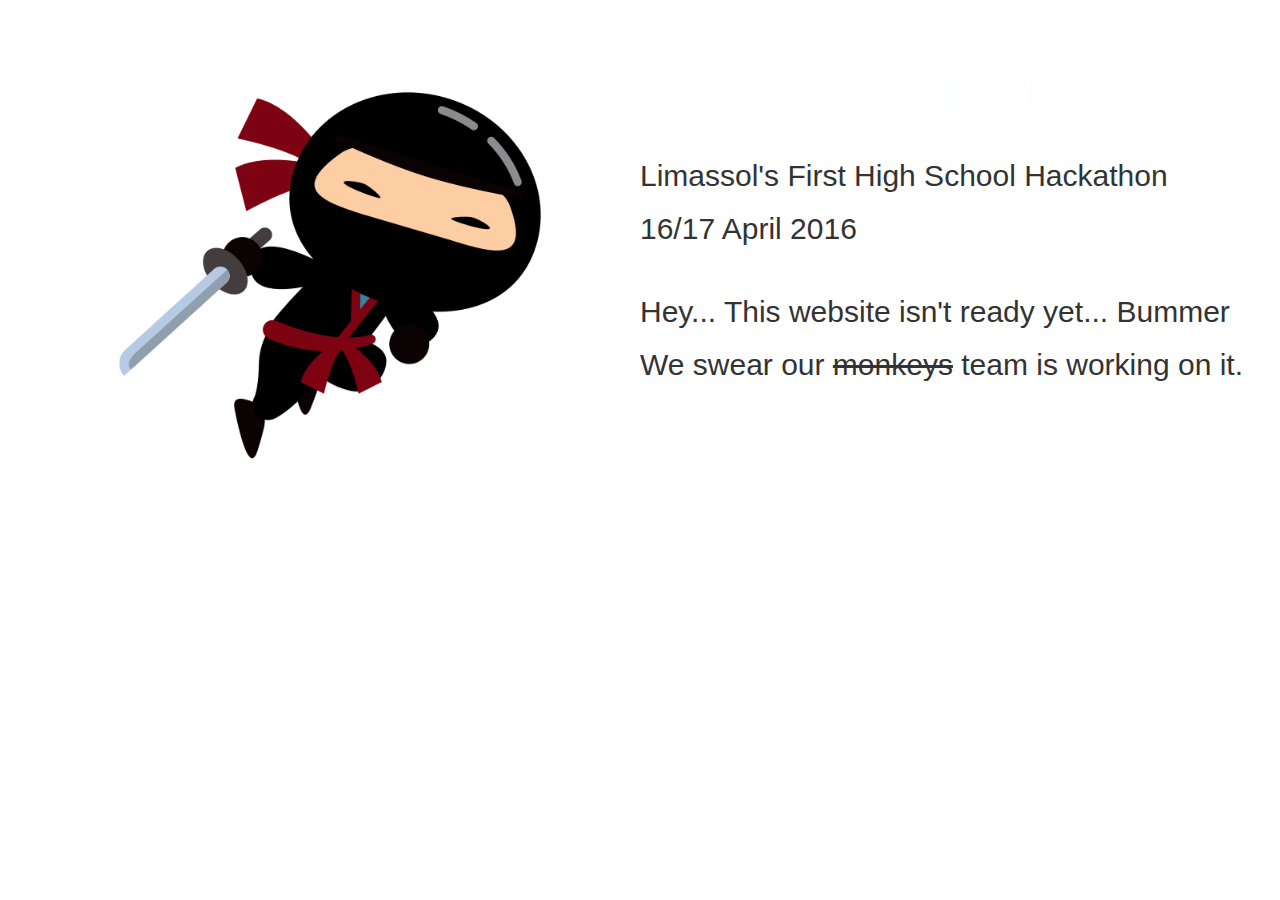
<file: index2.html>
<!DOCTYPE html>
<html>
<head>
	<title>Register</title>
	<link href="css/bootstrap.min.css" rel="stylesheet">
	<link href="css/ninjahacks.css" rel="stylesheet">


</head>
<body>

<div class="container-fluid">
	
<div class="col-md-6" style="background-color:">
	<img class="img-responsive altos" src="img/mascot.png" alt="Mascot">
</div>

<p style="text-align:center; padding-top:80px;"><img src="img/logo_biggest.png" id="logo2"  style="width:250px"></p>
            </p>
            <br>
            <h2 class="centeredd"> Limassol's First High School Hackathon</h2>
           
            <h2 class="centeredd"> 16/17 April 2016</h2>
            <br>
            <h2 class="centeredd"> Hey... This website isn't ready yet... Bummer </h2>
            <h2 class= "centeredd">We swear our <strike>monkeys</strike> team is working on it.</h2>
            <br>
          </p>

</div>




   <!-- jQuery -->
    <script src="https://ajax.googleapis.com/ajax/libs/jquery/1.11.0/jquery.min.js"></script>
    <!-- <script src="js/jquery.js"></script> -->

    <!-- Bootstrap Core JavaScript -->
    <script src="js/bootstrap.min.js"></script>
</body>
</html>
</file>
<file: css/ninjahacks.css>
ul{
	padding-right: 20px;
}


.social [class*="fa fa-"] {
    background-color: #333;
    border-radius: 30px;
    color: #fff;
    display: inline-block;
    height: 30px;
    line-height: 30px;
    margin: auto 3px;
    margin-left: 4px;
    width: 30px;
    font-size: 15px;
    text-align: center;
}

.aaaa { 
    background-color: #46c0fb; 
}





.alo{
  color:white;
  font-size:20px;"
}


.anchor{
  display: block;
  height: 70px; /*same height as header*/
  margin-top: -70px; /*same height as header*/
  visibility: hidden;
}

.altos{
	padding-top: 20px;
	max-width:500px; 
	max-height:600px;

    display: block;
    margin-left: auto;
    margin-right: auto;
}


.blue{

  background-color: #45a1de;
  padding-top: 10px;
  padding-bottom: 10px;

}

.white{

  background-color: white;
  padding-top: 10px;
  padding-bottom: 10px;
}

.logo{

  padding-top: 185px
}
@media (max-width: 991px) {
  .logo{

  padding-top: 5px;
}
}


h1{

  padding-top: 10px;
  padding-bottom: 10px;
}

#about{

padding-top: 20px;
padding-bottom: 20px;

}

#about p{

padding-top: 20px;
padding-bottom: 20px;

}

#headerp{

  color: white;
  padding-top: 2px;
  padding-bottom: 2px;
  font-size: 20px;
}

.centered{
	text-align: center;
}


.navbar-collapse { background:#222; text-align: right;}\
.navbar-collapse a{
  color: white;
} 

@media screen and (max-width: 550px){

.altos{
	padding-top: 35px;
	max-width:250px; 
	max-height:500px;
}

}

.timetable thead{

  color: white;
}

#footerr{

  background-color: #2c3e50;
  padding-top:20px;
  padding-bottom: 20px;
}

#footerr h3{

  color: white;
}

#footerr p{

  color: white;
}

#footerr a{

  color: white;
}

#footerr .aaa{
  text-align: left;
}
#footerr .ccc{
  text-align: right;
}


@media (max-width: 991px){
  #footerr .aaa{
    text-align: center;
  }
  #footerr .ccc{
    text-align: center;
  }
}


.map-responsive{
    overflow:hidden;
    padding-bottom:56.25%;
    position:relative;
    height:0;
}
.map-responsive iframe{
    left:0;
    top:0;
    height:100%;
    width:100%;
    position:absolute;
}

/*FAQ*/

.cardFAQ {
  box-shadow: 0 2px 5px 0 rgba(0, 0, 0, 0.16), 0 2px 10px 0 rgba(0, 0, 0, 0.12);
}

.cardFAQ {
  margin-top: 10px;
  box-sizing: border-box;
  border-radius: 2px;
  background-clip: padding-box;
  height: 200px;
  background-color: white;
  margin-bottom: 60px;
}


.cardFAQ .card-contentFAQ {
  padding: 16px;
  border-radius: 0 0 2px 2px;
  background-clip: padding-box;
  box-sizing: border-box;
  background-color: white;
}
.cardFAQ .card-contentFAQ p {
  margin: 0;
  color: inherit;
}
.cardFAQ .card-contentFAQ h2 {
  margin: 0;
  padding-top: 10px;
  color: inherit;
}


@media (min-width: 100px){

.cardFAQ {

  height: 280px;
}

}

@media (max-width: 991px){

  .cardFAQ {

height: auto;
padding-bottom: 20px;

}
}


/* CARD*/

.card {
  box-shadow: 0 2px 5px 0 rgba(0, 0, 0, 0.16), 0 2px 10px 0 rgba(0, 0, 0, 0.12);
}

.card {
  margin-top: 10px;
  box-sizing: border-box;
  border-radius: 2px;
  background-clip: padding-box;
}
.card span.card-title {
    color: #fff;
    font-size: 24px;
    font-weight: 300;
    text-transform: uppercase;
}

.card .card-image {
  position: relative;
  overflow: hidden;
  z-index:10
}
.card .card-image img {
  border-radius: 2px 2px 0 0;
  background-clip: padding-box;
  position: relative;
  z-index: -1;
}
.card .card-content {
  padding: 16px;
  border-radius: 0 0 2px 2px;
  background-clip: padding-box;
  box-sizing: border-box;
  background-color: white;
}
.card .card-content p {
  margin: 0;
  color: inherit;
}


@media(min-width: 990px) and (max-width: 1200px){

  .card {

    height: 350px;
  }


}
</file>
